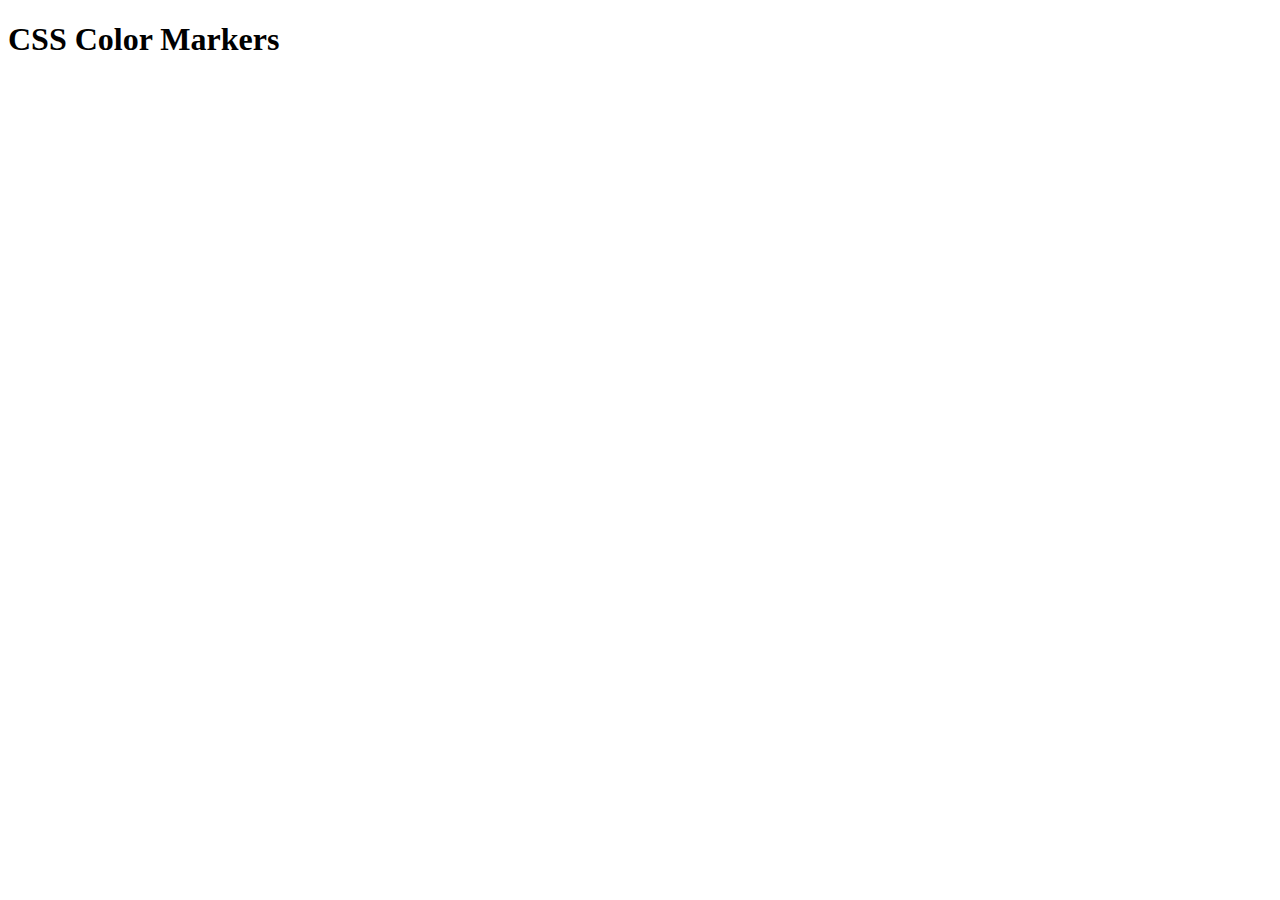
<file: freeCodecamp/ColoredMarker/index.html>
<!DOCTYPE html>
<html lang="en">
<head>
    <meta charset="UTF-8">
    <meta http-equiv="X-UA-Compatible" content="IE=edge">
    <meta name="viewport" content="width=device-width, initial-scale=1.0">
    <link rel="stylesheet" href="styles.css">
    <title>Colored Markers</title>
</head>
<body>
    <h1>CSS Color Markers</h1>
    <div class="container">
        <div class="marker">
            
        </div>

    </div>
</body>
</html>
</file>
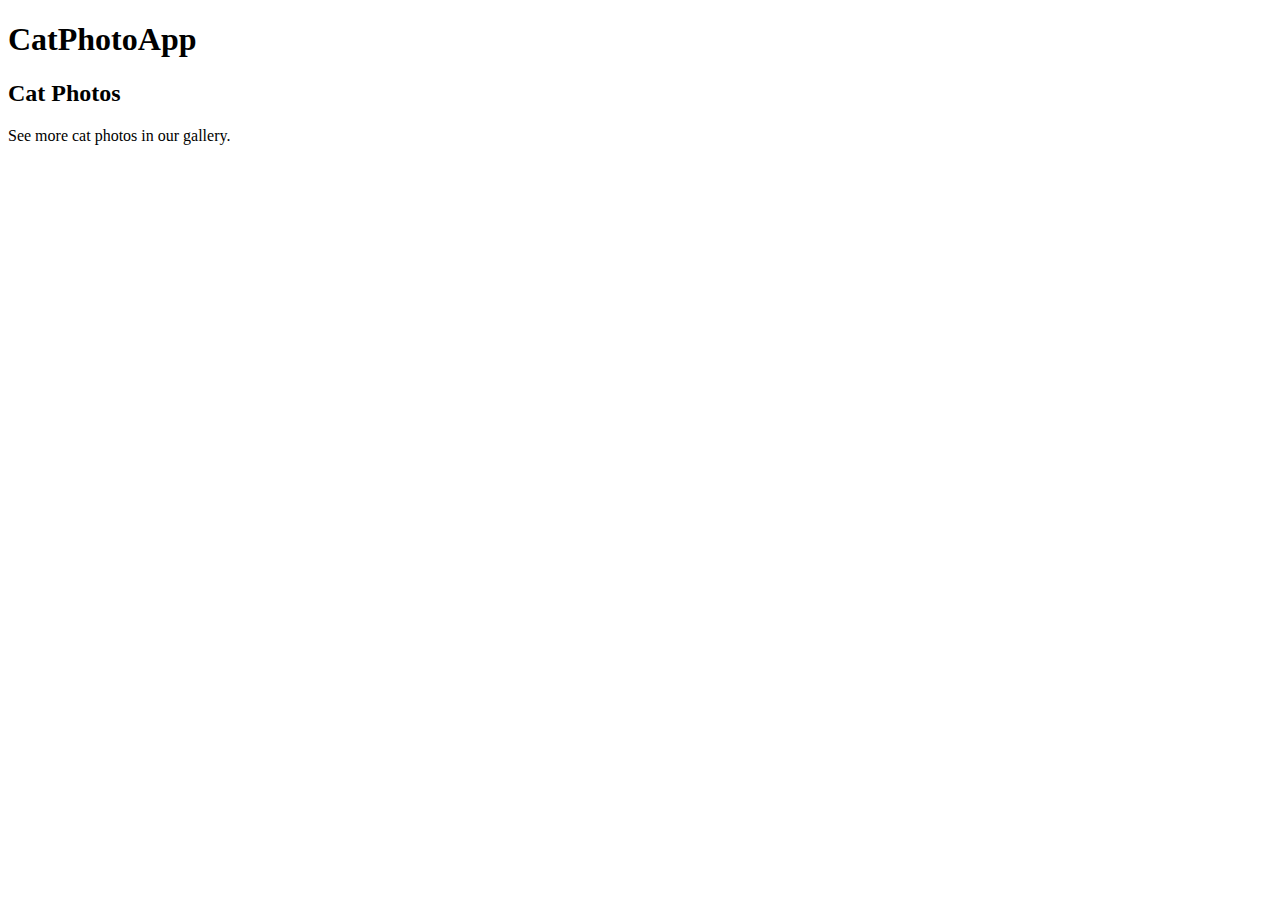
<file: freecodecamp.html>
<!DOCTYPE html>
<html lang="en">
<head>
    <meta charset="UTF-8">
    <meta name="viewport" content="width=device-width, initial-scale=1.0">
    <title>Document</title>
</head>
<body>
    <h1>CatPhotoApp</h1>
    <h2>Cat Photos</h2>
        <p>See more cat photos in our gallery.</p>
</body>
</html>
</file>
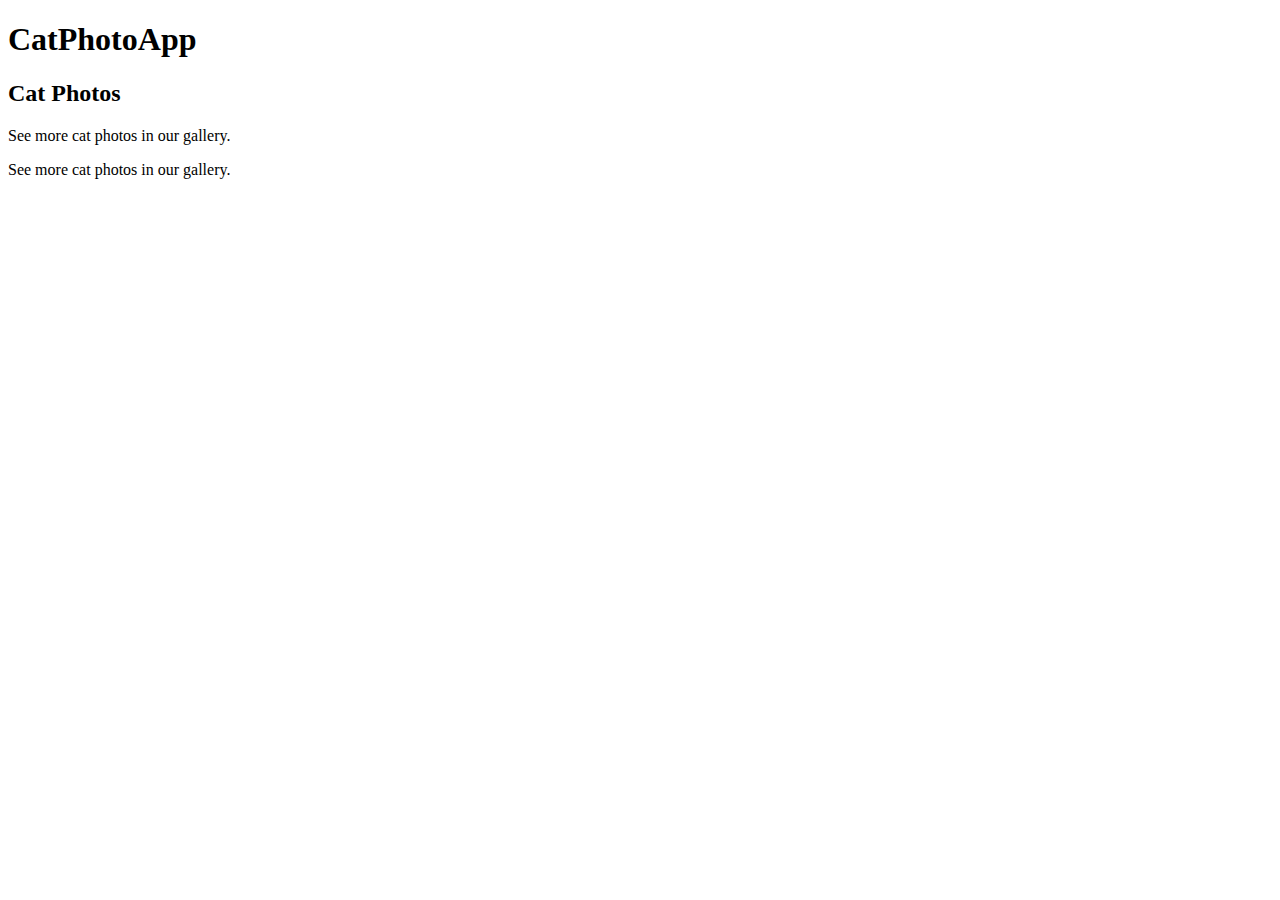
<file: freeCodecamp/CatPhotoApp.html>
<!DOCTYPE html>
<html lang="en">
<head>
    <meta charset="UTF-8">
    <meta name="viewport" content="width=device-width, initial-scale=1.0">
    <title>Document</title>
</head>
<body>
    <h1>CatPhotoApp</h1>
    <h2>Cat Photos</h2>
        <p>See more cat photos in our gallery.</p>
        <p>See more cat photos in our gallery.</p>
</body>
</html>
</file>
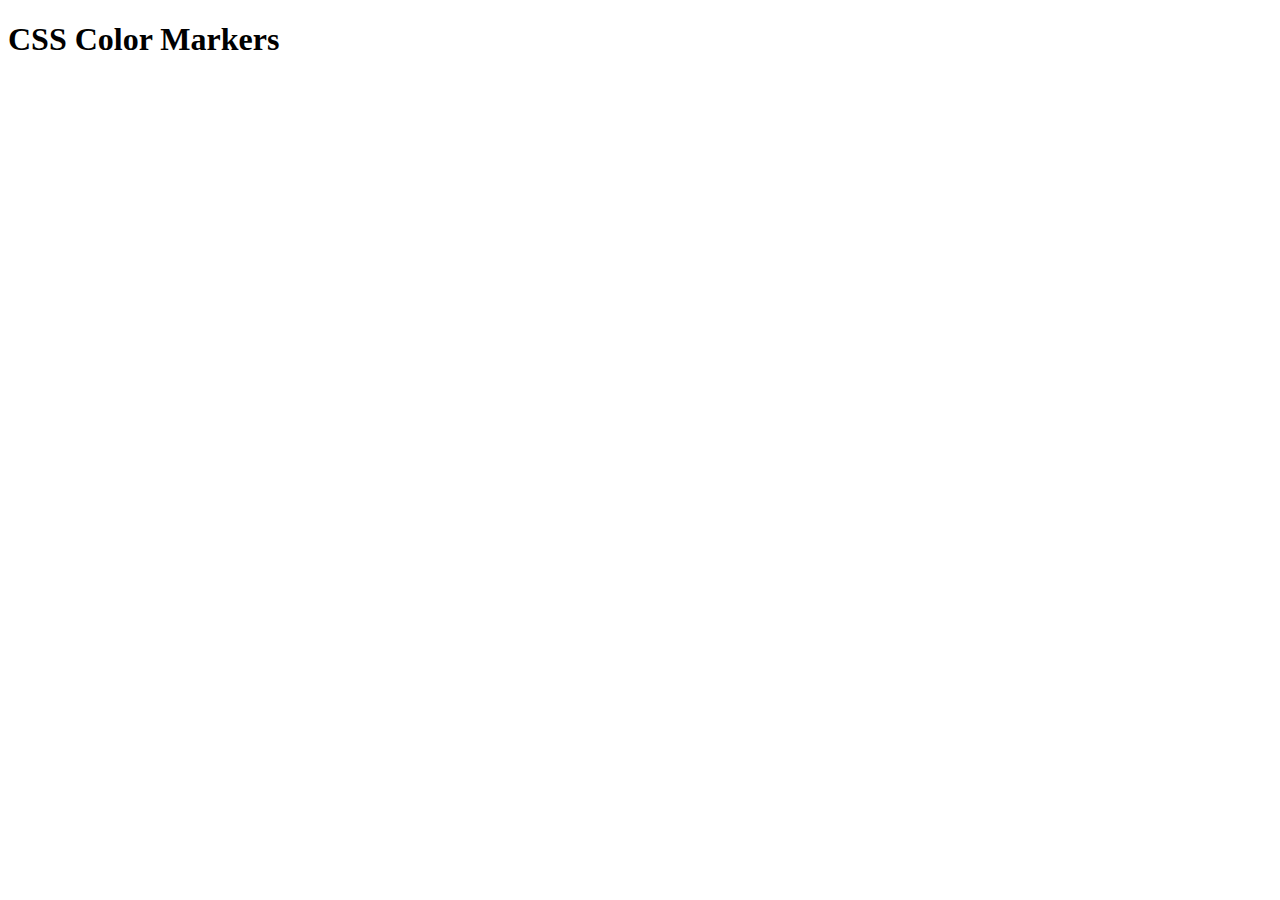
<file: freeCodecamp/ColoredMarkers.html>
<!DOCTYPE html>
<html lang="en">
<head>
    <title>Colored Markers</title>
    <meta charset="utf-8">
    <meta name="viewport" content="width=device-width, initial-scale=1">
</head>
<body>
    <h1>CSS Color Markers</h1>
</body>
</html>
</file>
<file: freeCodecamp/ColoredMarker/styles.css>
p{
    text-align: right;
}
</file>
